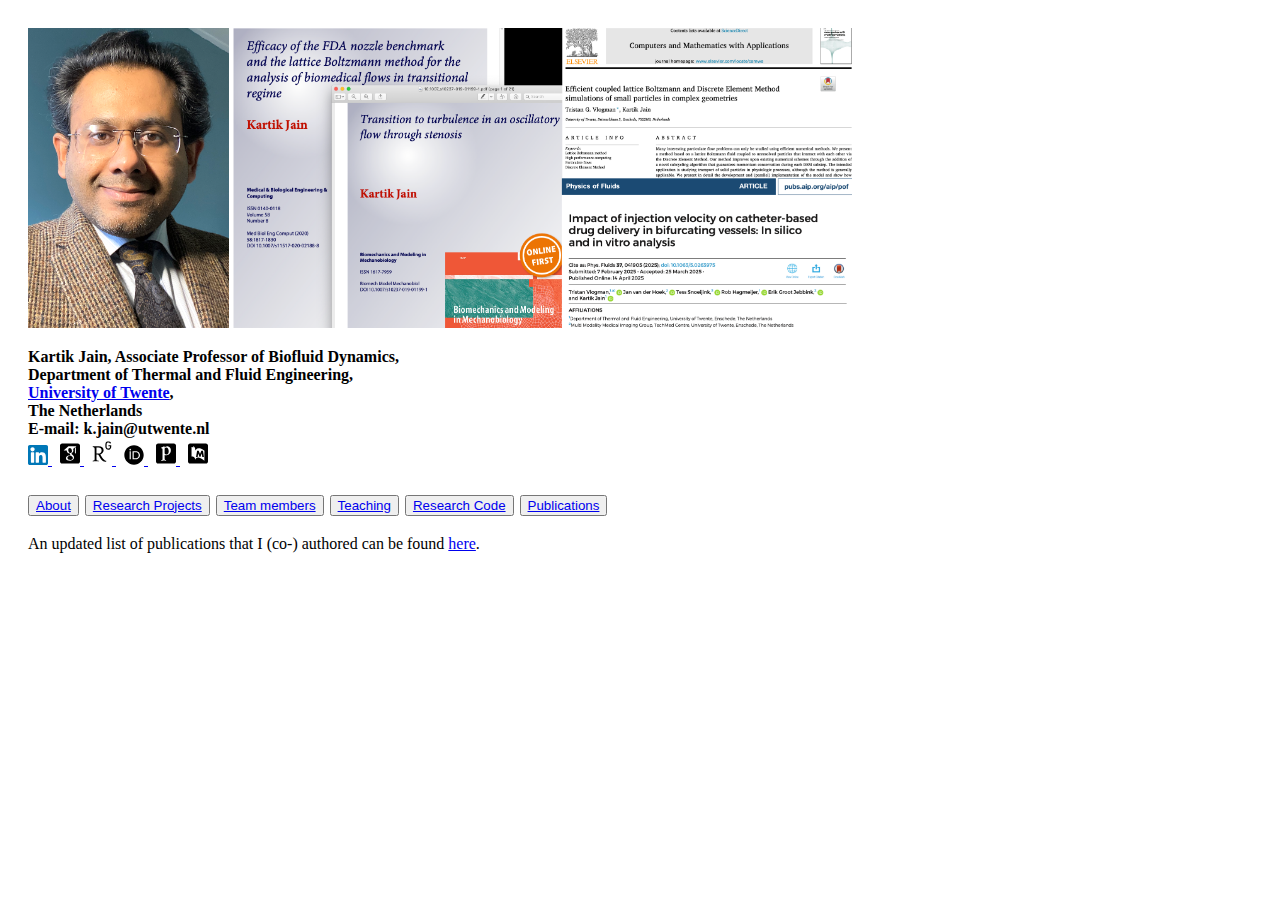
<file: pub.html>
<!DOCTYPE html PUBLIC "-//W3C//DTD XHTML 1.0 Transitional//EN" "http://www.w3.org/TR/xhtml1/DTD/xhtml1-transitional.dtd">
<html>
  <head>
  <title>Kartik Jain</title>
  <link rel="stylesheet" href="style.css">
  </head>

<div class="container">
  <body>

    <img height=300 src="kartik_2024.png">
    <img height=300 src="papers.png">

    <p>
    <b>
    Kartik Jain, Associate Professor of Biofluid Dynamics,<br>
    Department of Thermal and Fluid Engineering, <br>
    <a href="https://people.utwente.nl/k.jain?tab=about-me">University of Twente</a>, <br>
    The Netherlands <br>
    E-mail: k.jain@utwente.nl <br> 
    <a href="https://www.linkedin.com/in/kartikjain5/">                               <img src="img/linkedin.svg" width=20> </a>              &nbsp
    <a href="https://scholar.google.co.uk/citations?user=bPoP9RIAAAAJ&hl=en">         <img src="img/google-scholar-square.svg" width=20> </a> &nbsp
    <a href="https://www.researchgate.net/profile/Kartik_Jain3">                      <img src="img/researchgate.svg" width=20> </a>          &nbsp
    <a href="https://orcid.org/0000-0002-6540-9304">                                  <img src="img/orcid.svg" width=20> </a>                 &nbsp
    <a href="https://publons.com/researcher/3073142/kartik-jain/">                    <img src="img/publons-square.svg" width=20> </a>        &nbsp
    <a href="https://www.ncbi.nlm.nih.gov/myncbi/1DuEBDU8mrlQv/bibliography/public/"> <img src="img/pubmed-square.svg" width=20> </a>      

    </b>
    <p>

    <h2><button> <a href="index.html"   >About</a> </button> 
        <button> <a href="projects.html">Research Projects</a></button> 
        <button> <a href="cophi.html"   >Team members</a> </button> 
        <button> <a href="lehre.html"   >Teaching     </a> </button> 
        <button> <a href="apes.html"    >Research Code</a> </button> 
        <button> <a href="pub.html"     >Publications</a> </button> 
    </h2> 

    An updated list of publications that I (co-) authored can be found <a href="./Jain_pub.pdf"
    >here</a>.
</file>
<file: style.css>
/* Style the Image Used to Trigger the Modal */
#myImg1 {
  border-radius: 5px;
  cursor: pointer;
  transition: 0.3s;
}
#myImg2 {
  border-radius: 5px;
  cursor: pointer;
  transition: 0.3s;
}

#myImg1:hover {opacity: 0.7;}
#myImg2:hover {opacity: 0.7;}

/* The Modal (background) */
.modal {
  display: none; /* Hidden by default */
  position: fixed; /* Stay in place */
  z-index: 1; /* Sit on top */
  padding-top: 100px; /* Location of the box */
  left: 1;
  top: 0;
  width: 100%; /* Full width */
  height: 100%; /* Full height */
  overflow: auto; /* Enable scroll if needed */
  background-color: rgb(0,0,0); /* Fallback color */
  background-color: rgba(0,0,0,0.9); /* Black w/ opacity */
}

/* Modal Content (Image) */
.modal-content {
  margin: auto;
  display: block;
  width: 80%;
  max-width: 700px;
}

.container {
  max-width: 1000px;
  margin-left: 0;     /* Align to the left */
  margin-right: auto; /* Push any extra space to the right */
  padding: 20px;
  box-sizing: border-box;
}

/* Caption of Modal Image (Image Text) - Same Width as the Image */
#caption {
  margin: auto;
  display: block;
  width: 80%;
  max-width: 700px;
  text-align: center;
  color: #ccc;
  padding: 10px 0;
  height: 150px;
}

/* Add Animation - Zoom in the Modal */
.modal-content, #caption {
  animation-name: zoom;
  animation-duration: 0.6s;
}

@keyframes zoom {
  from {transform:scale(0)}
  to {transform:scale(1)}
}

/* The Close Button */
.close {
  position: absolute;
  top: 15px;
  right: 35px;
  color: #f1f1f1;
  font-size: 40px;
  font-weight: bold;
  transition: 0.3s;
}

.close:hover,
.close:focus {
  color: #bbb;
  text-decoration: none;
  cursor: pointer;
}

/* 100% Image Width on Smaller Screens */
@media only screen and (max-width: 700px){
  .modal-content {
    width: 100%;
  }
}

p {
  text-align: justify;
}

ol {
  text-align: justify;
}
</file>
